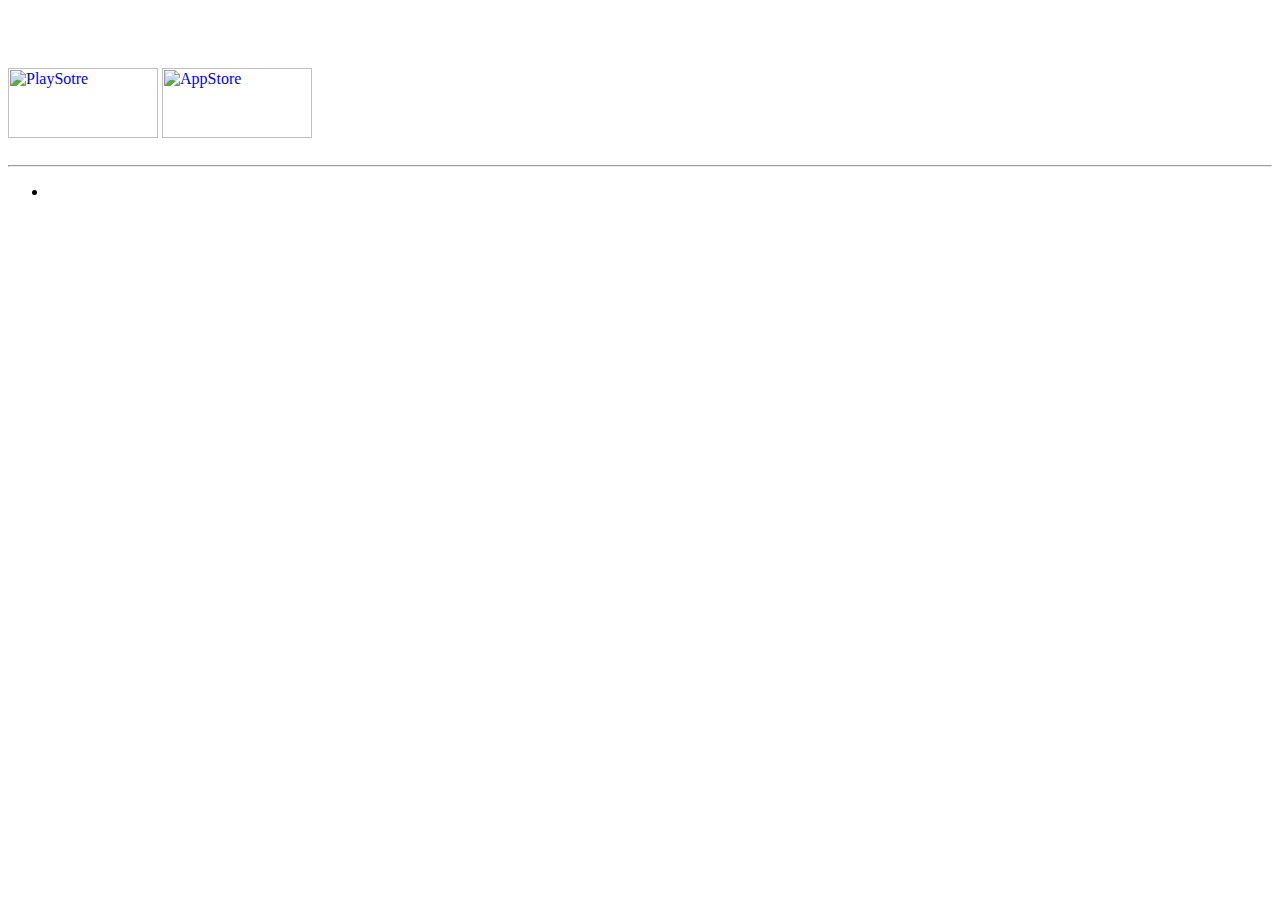
<file: src/main/resources/templates/index.html>
<html xmlns="http://www.w3.org/1999/xhtml" xmlns:th="https://www.thymeleaf.org">
<head th:replace="~{base :: head}"></head>
<body>
	<head th:replace="~{base :: header}"></head>
	<div class="container body-content">
		<div class="row" style="padding-top: 5px;">
			<div class="intro text-center">
		    	<div class="container container-header">
					<div class="row gx-5 align-items-center">
						<div class="intro-text">
							<h1 th:text="#{message.app_name}"></h1>
							
							<span class="lead fw-normal text-muted mb-5" th:text="#{message.description}"></span><br>
							<span class="lead fw-normal text-muted mb-5" th:text="#{message.description2}"></span>
						</div>
						
						<div class="row gx-5 align-items-center">
							<div class="col-lg-12">
								<p class="lead fw-normal text-muted mb-5" th:text="#{message.download_app}"></p>
								
								<a class="me-lg-3 mb-4 mb-lg-0" href="https://play.google.com/store/apps/details?id=br.com.rodrigoamora.eventosti" target="_blank"><img class="app-badge" th:src="@{/assets/img/google-play-badge.svg}" width="150" height="70" alt="PlaySotre" /></a>
				                <a class="me-lg-3 mb-4 mb-lg-0" href="https://apps.apple.com/us/app/eventos-ti/id6630363975" target="_blank"><img class="app-badge" th:src="@{/assets/img/app-store-badge.svg}" width="150" height="70" alt="AppStore" /></a>
							</div>
						</div>
					</div>
				</div>
			</div>
		</div>
		
		<div class="row text-center">
			<div class="md-3"></div>
			<div class="md-3 clock"></div>
			<div class="md-3"></div>
		</div>
		
		<div id="listaEventos" class="col-lg-12">
			
			<h3 class="main-title text-center" th:text="#{message.event.events}"></h3>
			
			<div th:each="evento : ${eventos}" class="text-center">
				<div class="card" style="margin-bottom: 7px;">
					<div class="card-header">
						<h5>
							<a th:href="@{/verEvento(id=${evento.id})}"><span th:text="${evento.nome}"></span></a>
						</h5>
					</div>
					
				  	<div class="card-body">
				    	<p class="card-text">
							<b th:text="#{message.event.date_start}"></b>
							<span th:text="${#temporals.format(evento.dataInicio, 'dd/MM/yyyy')}"></spa>
						</p>
				    
					
						<p class="card-text">
							<b th:text="#{message.event.date_end}"></b>
							<span th:text="${#temporals.format(evento.dataFim, 'dd/MM/yyyy')}"></span>
						</p>
						<hr>
						<a th:href="${evento.site}" target="_blank">
							<span th:text="${evento.site}"></span>
						</a>
				  	</div> 
				 </div>
			</div>
		</div>
		<!-- Fim da lista de eventos -->
		
		<div class="row">
			<ul class="pagination pagination-md justify-content-center">
				<nav th:if="${eventos.totalPages > 0}" aria-label="Page navigation example"
				     th:each="pageNumber : ${pageNumbers}">
					<li class="page-item">
						<a th:href="@{/(size=${eventos.size}, page=${pageNumber})}"
					        th:text=${pageNumber}
							class="page-link"></a>
					</li>
				</nav>
			</ul>
		</div>
		<!-- Fim da pafinação -->
	</div>
	
	<footer th:replace="~{base ::footer}"></footer>
</body>
</html>
</file>
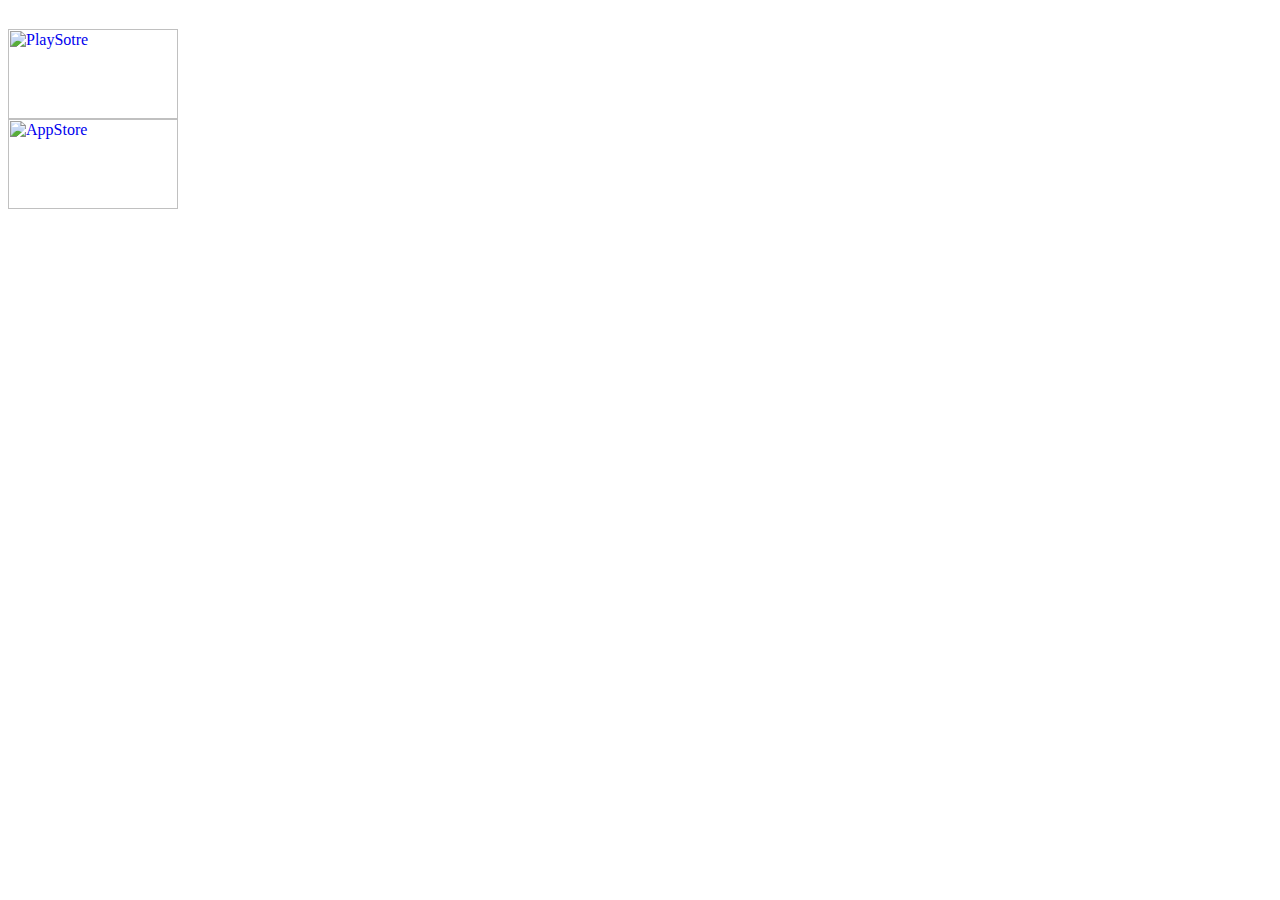
<file: src/main/resources/templates/download.html>
<html xmlns="http://www.w3.org/1999/xhtml"
	  xmlns:th="https://www.thymeleaf.org">
<head th:replace="~{base :: head}"></head>
<body>
	<head th:replace="~{base :: header}"></head>
	
	<div class="container body-content">
		<div class="row" style="padding-top: 5px;">
			<div class="intro text-center">
		    	<div class="container container-header">
					<div class="row gx-5 align-items-center">
						<div class="row gx-5 align-items-center">
							<div class="col-lg-12">
								<p class="lead fw-normal text-muted mb-5" th:text="#{message.download_app}"></p>
								
								<div class="col-lg-12">
									<a class="me-lg-3 mb-4 mb-lg-0" href="https://play.google.com/store/apps/details?id=br.com.rodrigoamora.eventosti" target="_blank"><img class="app-badge" th:src="@{/assets/img/google-play-badge.svg}" width="170" height="90" alt="PlaySotre" /></a>
								</div>
								
								<div class="col-lg-12">
				                	<a class="me-lg-3 mb-4 mb-lg-0" href="https://apps.apple.com/us/app/eventos-ti/id6630363975" target="_blank"><img class="app-badge" th:src="@{/assets/img/app-store-badge.svg}" width="170" height="90" alt="AppStore" /></a>
								</div>
							</div>
						</div>
					</div>
				</div>
			</div>
		</div>
	</div>
	
	<script th:src="@{/js/download_app.js}"></script>
	<head th:replace="~{base :: footer}"></head>
</body>
</html>
</file>
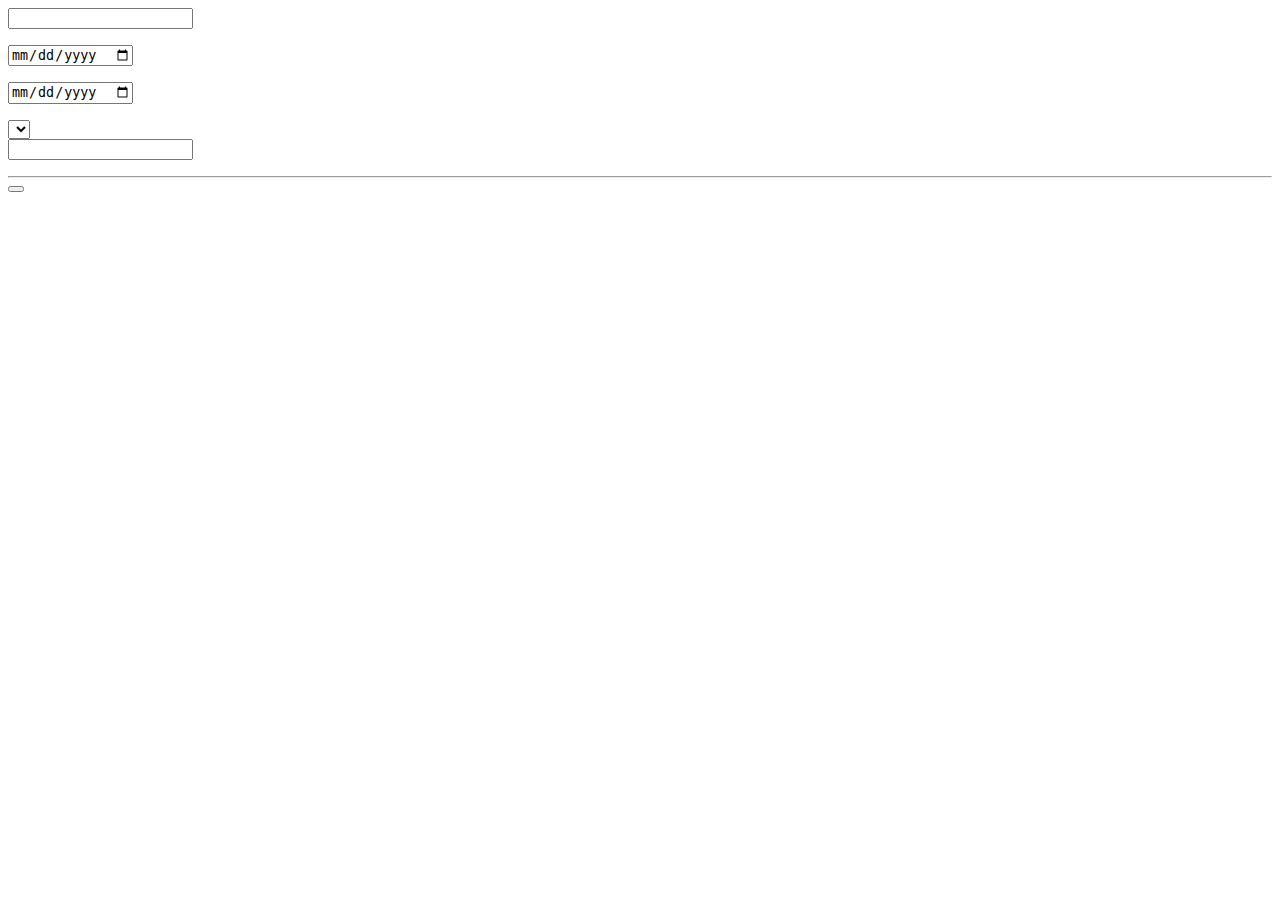
<file: src/main/resources/templates/evento/enviar_evento.html>
<html xmlns:th="http://www.thymeleaf.org" xmlns:sec="http://www.thymeleaf.org/thymeleaf-extras-springsecurity6">
<head th:replace="~{base :: head}"></head>
<body>
	<head th:replace="~{base :: header}"></head>
	
	<div class="container body-content">
		<div class="alert alert-success text-center" role="alert" th:if="${param.result}" th:text="#{message.event.event_sent}"></div>
			
		<div class="row text-center">
			<h3>
				<p th:text="#{message.navbar.send_event}"></p>
			</h3>
			
			<form th:action="@{/evento/cadastrar}" th:object="${evento}" method="post" class="row g-3">
				<div class="mb-3">
					<input id="nome" type="text" th:field="*{nome}" th:placeholder="#{message.event.name_evento}" class="form-control" />
					<p th:if="${#fields.hasErrors('nome')}" th:errorclass="error" th:errors="*{nome}" />
				</div>
				
				<div class="col-md-6">
					<label for="dataInicio" th:text="#{message.event.date_start}"></label>
					<input type="date" id="dataInicio" th:field="*{dataInicio}" class="form-control" />
					<p th:if="${#fields.hasErrors('dataInicio')}" th:errorclass="error" th:errors="*{dataInicio}" />
				</div>
				
				<div class="col-md-6">
					<label for="dataFim" th:text="#{message.event.date_end}"></label>
					<input type="date" id="dataFim" th:field="*{dataFim}" class="form-control" />
					<p th:if="${#fields.hasErrors('dataFim')}" th:errorclass="error" th:errors="*{dataFim}" />
				</div>
				
				<div class="mb-3">
					<label for="tipoEvento" th:text="#{message.event.type_event}"></label>
					<select class="form-select" id="tipoEvento" th:field="*{tipoEvento}" aria-label="Default select example">
						<option value="PRESENCIAL" th:text="#{message.event.type_presencial}"></option>
						<option value="ON_LINE" th:text="#{message.event.type_online}"></option>
						<option value="HIBIRDO" th:text="#{message.event.type_hibrid}"></option>
					</select>
				</div>
				
				<div class="mb-3">
					<input type="text" id="site" th:field="*{site}" th:placeholder="#{message.event.type_site_evento}" class="form-control" />
					<p th:if="${#fields.hasErrors('site')}" th:errorclass="error" th:errors="*{site}" />
				</div>
				<!--
				<hr>
				
				<div id="addressFields">
					<b>Endereço:</b>
					<div class="row">
						<div class="col-12">
							<input type="text" th:field="*{endereco.logradouro}" th:placeholder="#{message.event.type_site_evento}" class="form-control" />
						</div>
					</div>
					<br>
					<div class="row">
						<div class="col-6">
							<input type="text" th:field="*{endereco.numero}" th:placeholder="#{message.event.type_site_evento}" class="form-control" />
						</div>
						
						<div class="col-6">
							<input type="text" th:field="*{endereco.complemento}" th:placeholder="#{message.event.type_site_evento}" class="form-control" />
						</div>
					</div>
					<br>
					<div class="row">
						<div class="col-9">
							<input type="text" th:field="*{endereco.cidade}" th:placeholder="#{message.event.type_site_evento}" class="form-control" />
						</div>
						
						<div class="col-3">
							<select class="form-select" th:field="*{endereco.estado}" aria-label="Default select example">
								<option value="AC" th:text="AC"></option>
								<option value="AL" th:text="AL"></option>
								<option value="AP" th:text="AP"></option>
								<option value="AM" th:text="AM"></option>
								<option value="BA" th:text="BA"></option>
								<option value="CE" th:text="CE"></option>
								<option value="Df" th:text="DF"></option>
								<option value="ES" th:text="ES"></option>
								<option value="GO" th:text="GO"></option>
								<option value="MA" th:text="MA"></option>
								<option value="MT" th:text="MT"></option>
								<option value="MS" th:text="MS"></option>
								<option value="MG" th:text="MG"></option>
								<option value="PA" th:text="PA"></option>
								<option value="PE" th:text="PE"></option>
								<option value="PB" th:text="PB"></option>
								<option value="PI" th:text="PI"></option>
								<option value="RJ" th:text="RJ"></option>
								<option value="RN" th:text="RN"></option>
								<option value="RS" th:text="RS"></option>
								<option value="RR" th:text="RR"></option>
								<option value="RO" th:text="RO"></option>
								<option value="SC" th:text="SC"></option>
								<option value="SP" th:text="SP"></option>
								<option value="SE" th:text="SE"></option>
								<option value="TO" th:text="TO"></option>
							</select>
						</div>
					</div>
				</div>
				-->
				<hr>
							
				<div class="mb-12">
					<button type="submit" class="btn btn-primary" th:text="#{message.event.send}" /></button>
				</div>
				
				<div class="mb-12">
					<p th:text="#{message.event.notice}" class="alertMessage"></p>
				</div>
			</form>
		</div>
	</div>
	
	<head th:replace="~{base :: footer}"></head>
</body>
</html>
</file>
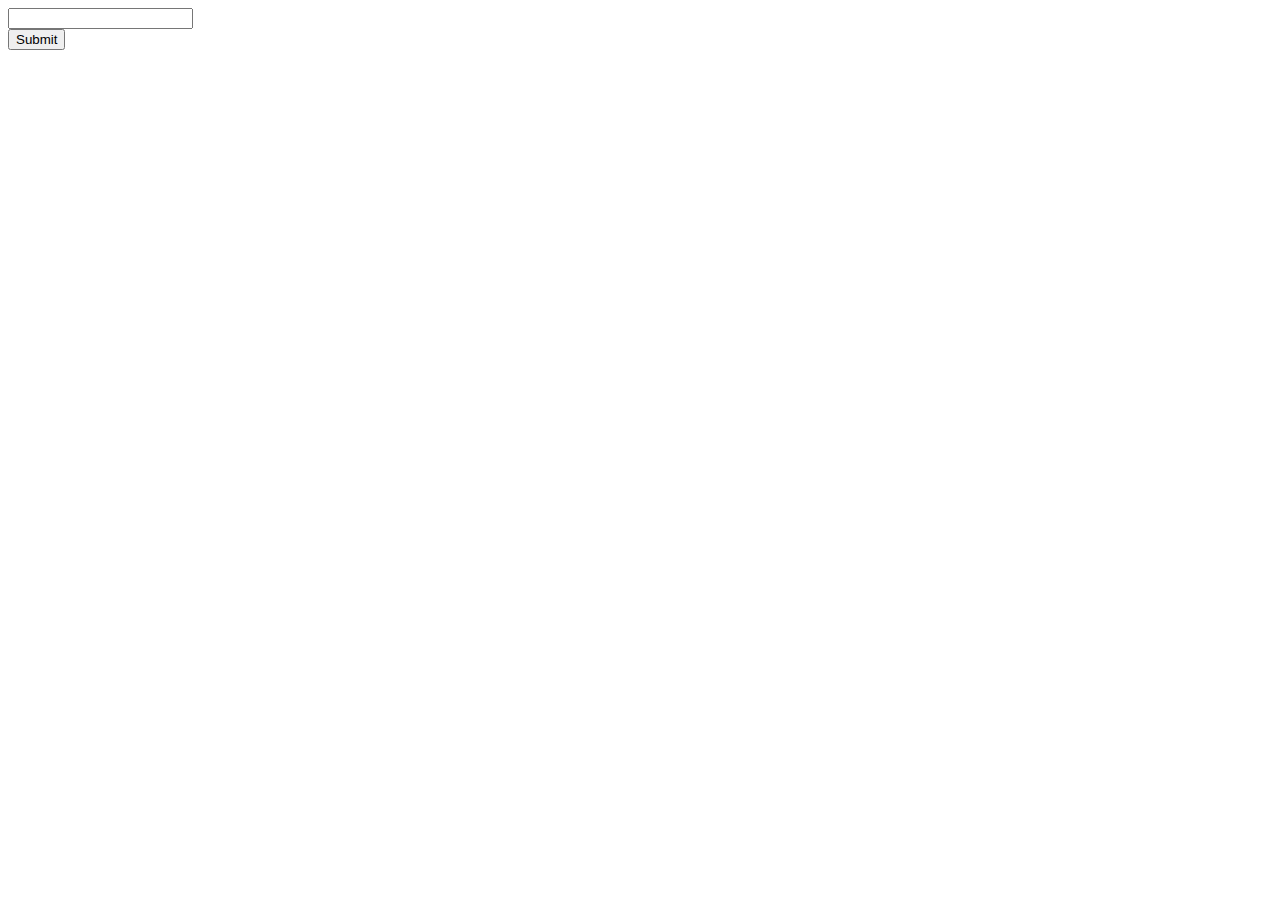
<file: src/main/resources/templates/admin/usuario/trocar_senha.html>
<html>
	<head th:replace="~{base :: head}"></head>	
<body>
	<head th:replace="~{admin/base :: header-admin}"></head>
	
	<div class="container">
		<div class="row">
			<div class="text-center">
				<form method="post" th:action="@{/usuario/{id}/trocarSenha(id=${usuarioId})}">
					<input type="password" th:placeholder="#{message.user.change_password}" /> <br>
					<input type="submit" th:txet="#{message.event.send}" />
				</form>
			</div>
		</div>
	</div>

</body>
</html>
</file>
